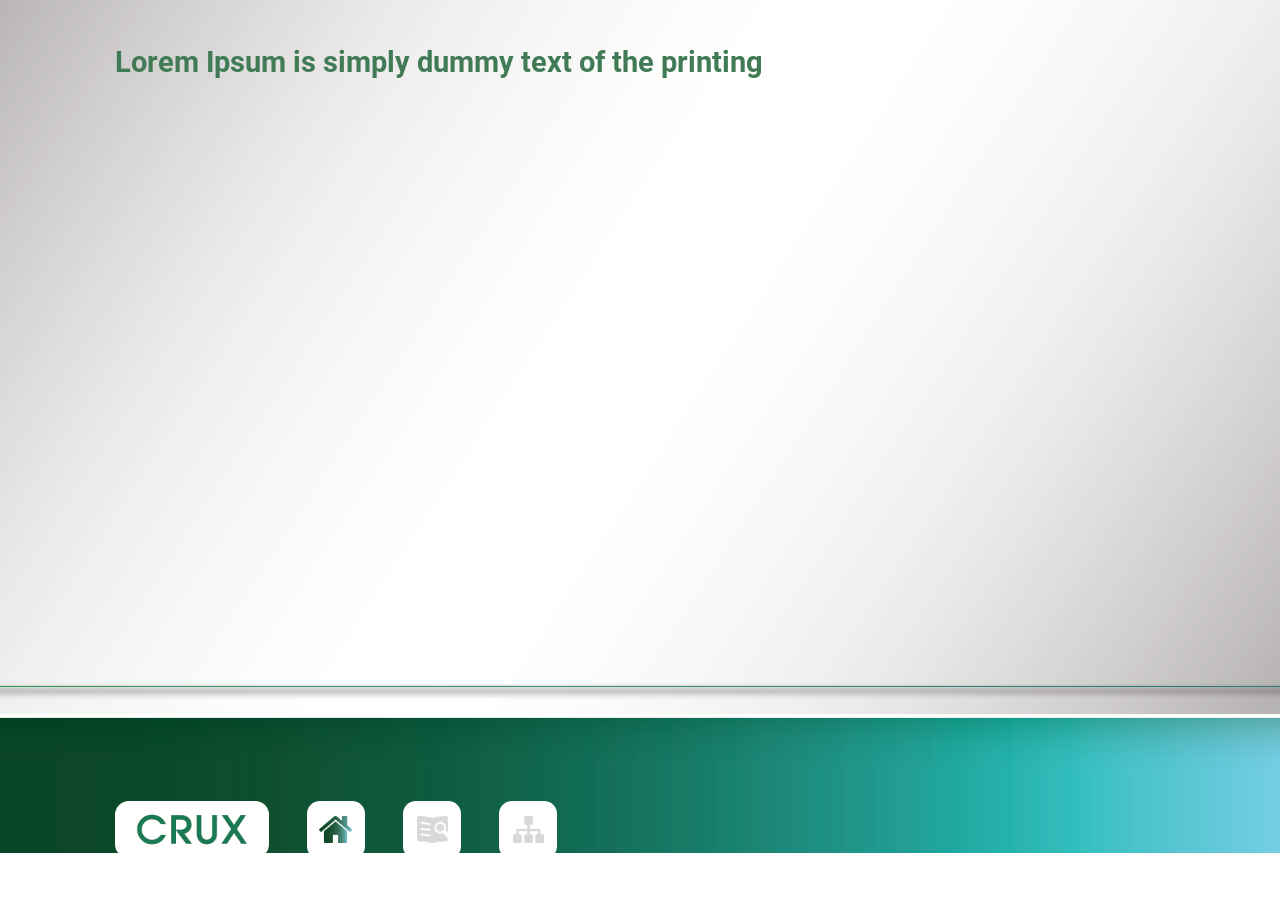
<file: index.html>
<!DOCTYPE html>
<html>
  <head>
    <meta
      name="viewport"
      content="user-scalable=no, width=device-width, initial-scale=1, maximum-scale=1"
    />
    <meta name="apple-mobile-web-app-capable" content="yes" />
    <meta name="format-detection" content="telephone=no" />
    <meta http-equiv="Content-Type" content="text/html; charset=utf-8" />
    <link href="./global/css/jquery.mobile-1.4.5.min.css" rel="stylesheet" type="text/css">
    <link href="./global/css/font.css" type="text/css" rel="stylesheet" />
    <link href="./global/css/global.css" type="text/css" rel="stylesheet" />
    <link href="css/main.css" type="text/css" rel="stylesheet" />
  </head>

  <body>
    <div id="container" class="bg">
      <div id="main-container">
        <!--start: content-->
        <h1 class="main-title po green">Lorem Ipsum is simply dummy text of the printing</h1>

        <!--end: content-->
      </div>
      <!--end: #main-container-->

      <!-- nav-bar -->
      <div id="menu" class="po">
        <div class="icon po">
          <div class="logo-crux"></div>
          <div class="bg-icon"><div class="icon-home active"></div></div>
          <div class="bg-icon"><div id="ref" class="icon-ref"></div></div>
          <div class="bg-icon"><div class="icon-sitemap"></div></div>
        </div>
      </div>

      <!-- pu-ref-here -->
      <div class="ref-container">
        <div class="ref-content">
            <div class="title po green">Tài liệu tham khảo</div>
            <ul>
              <li>Behrman 2007</li>
            </ul>
            <div class="ref-close"></div>
        </div>
      </div>
    </div>
    <!--End: #container-->

    <script
      src="./global/js/jquery.min.js"
      type="text/javascript"
      charset="utf-8"
    ></script>
    <script src="./global/js/jquery.mobile-1.4.5.min.js" type="text/javascript" charset="utf-8"></script>
    <script src="./global/js/jquery.ui.touch-punch.min.js"></script>
    <script src="./global/js/iscroll.js"></script>
    <script src="./global/js/veeva-library.js"></script>
    <script src="./global/js/global.js"></script>
    <script src="js/main.js"></script>
  </body>
</html>
</file>
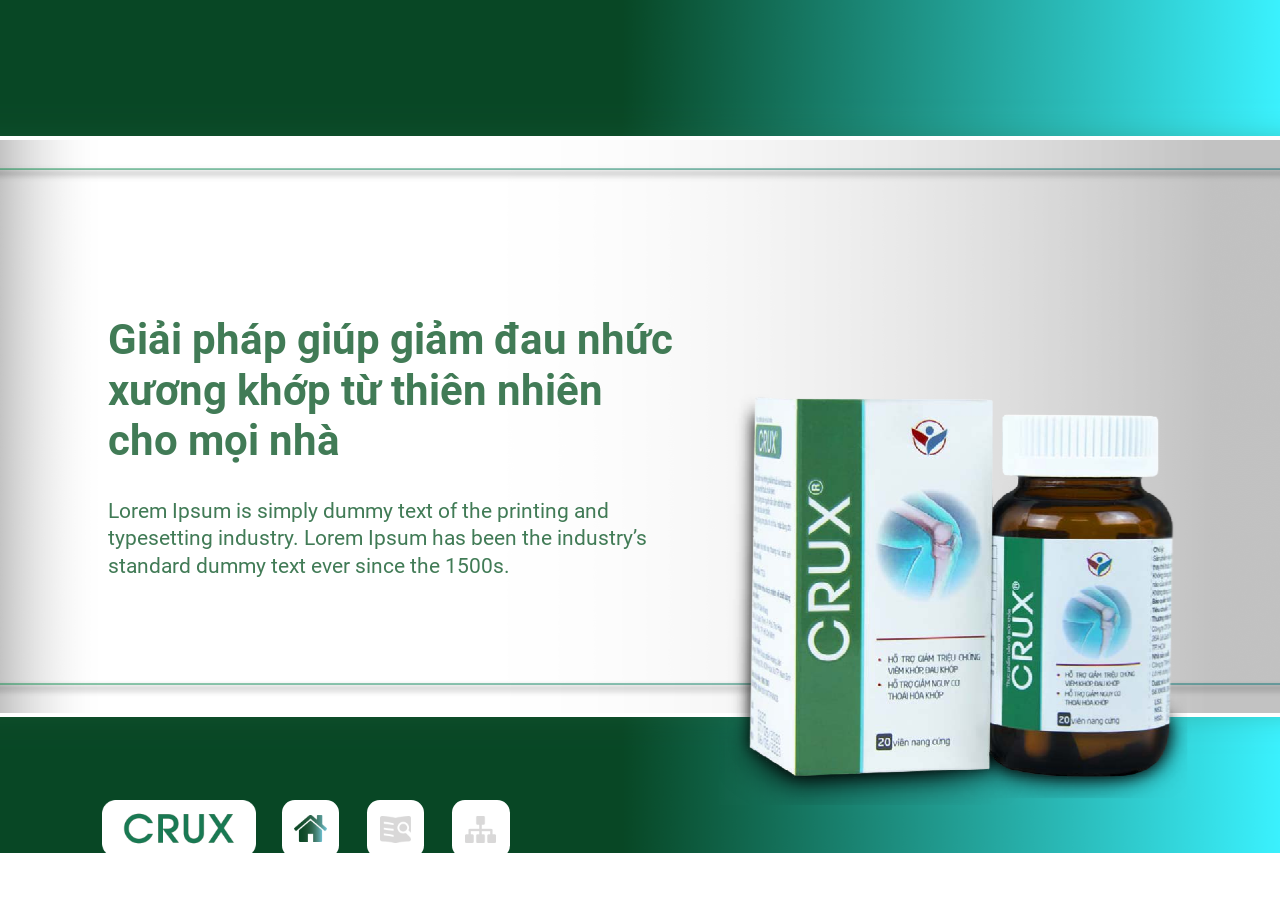
<file: Train-01-001/index.html>
<!DOCTYPE html>
<html>
  <head>
    <meta
      name="viewport"
      content="user-scalable=no, width=device-width, initial-scale=1, maximum-scale=1"
    />
    <meta name="apple-mobile-web-app-capable" content="yes" />
    <meta name="format-detection" content="telephone=no" />
    <meta http-equiv="Content-Type" content="text/html; charset=utf-8" />
    <link href="./global/css/jquery.mobile-1.4.5.min.css" rel="stylesheet" type="text/css">
    <link href="./global/css/font.css" type="text/css" rel="stylesheet" />
    <link href="./global/css/global.css" type="text/css" rel="stylesheet" />
    <link href="css/main.css" type="text/css" rel="stylesheet" />
  </head>

  <body>
    <div id="container" class="bg">
      <div id="main-container">
        <!--start: content-->
        
        <h1 class="main-title po green">Giải pháp giúp giảm đau nhức <br> xương khớp từ thiên nhiên <br> cho mọi nhà</h1>

        <div class="hero-text po green">
          Lorem Ipsum is simply dummy text of the printing and <br>
          typesetting industry. Lorem Ipsum has been the industry’s <br>
          standard dummy text ever since the 1500s.
        </div>

        <div class="hero-img">
            
        </div>

        <!--end: content-->
      </div>
      <!--end: #main-container-->

      <!-- nav-bar -->
      <div id="menu" class="po">
        <div class="icon po">
          <div class="logo-crux"></div>
          <div class="bg-icon"><div class="icon-home active"></div></div>
          <div class="bg-icon"><div id="ref" class="icon-ref"></div></div>
          <div class="bg-icon"><div class="icon-sitemap"></div></div>
        </div>
      </div>

      <!-- pu-ref-here -->
      <div class="ref-container">
        <div class="ref-content">
            <div class="title po green">References</div>
            <ul>
              <li>Yuniaty T et al., Paediatr Indones 2013;53:89-98.</li>
            </ul>
            <div class="ref-close"></div>
        </div>
      </div>
    </div>
    <!--End: #container-->

    <script
      src="./global/js/jquery.min.js"
      type="text/javascript"
      charset="utf-8"
    ></script>
    <script src="./global/js/jquery.mobile-1.4.5.min.js" type="text/javascript" charset="utf-8"></script>
    <script src="./global/js/jquery.ui.touch-punch.min.js"></script>
    <script src="./global/js/iscroll.js"></script>
    <script src="./global/js/veeva-library.js"></script>
    <script src="./global/js/global.js"></script>
    <script src="js/main.js"></script>
  </body>
</html>
</file>
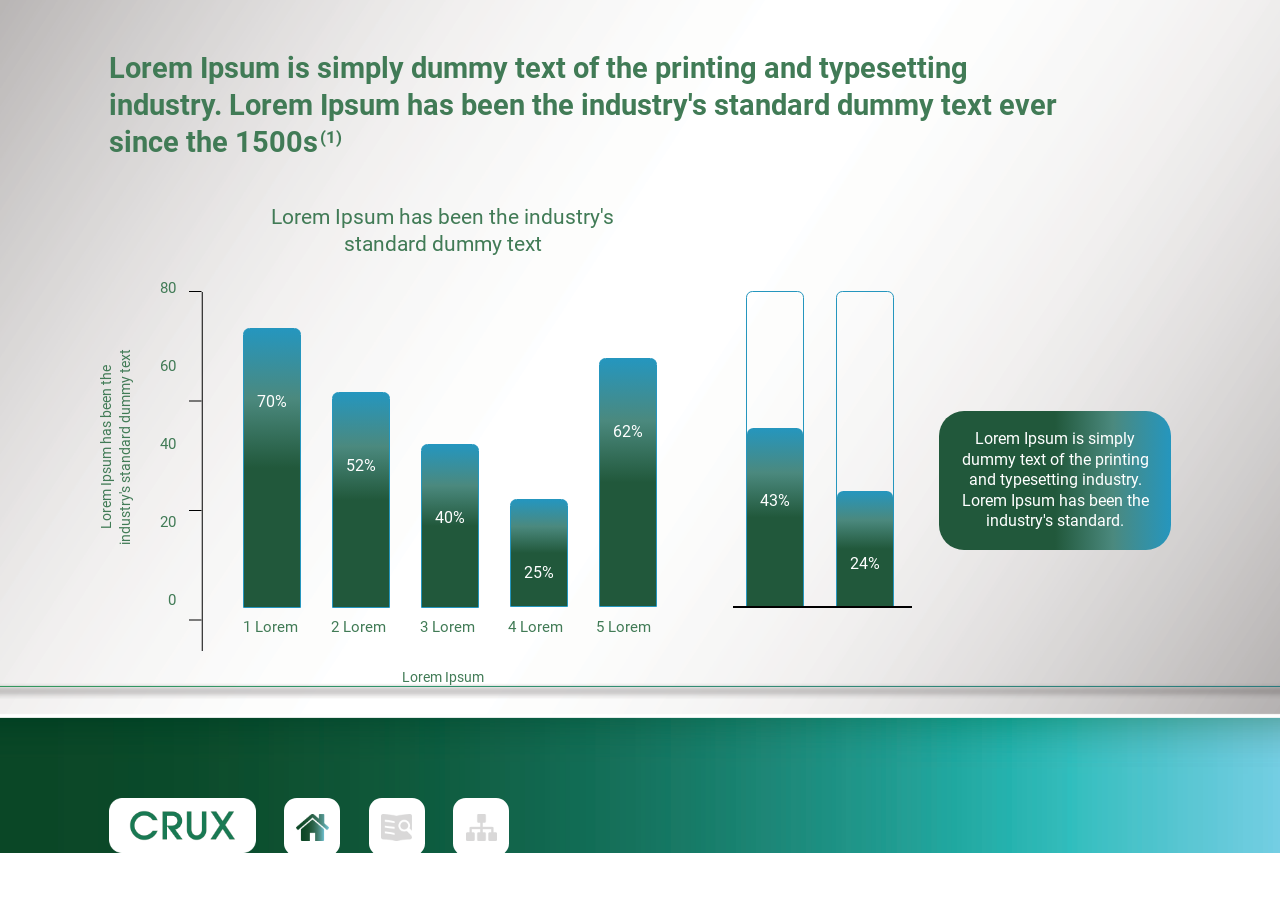
<file: Train-01-002/index.html>
<!DOCTYPE html>
<html>
<head>
  <meta name="viewport" content="user-scalable=no, width=device-width, initial-scale=1, maximum-scale=1" />
  <meta name="apple-mobile-web-app-capable" content="yes" />
  <meta name="format-detection" content="telephone=no" />
  <meta http-equiv="Content-Type" content="text/html; charset=utf-8" />
  <link href="./global/css/jquery.mobile-1.4.5.min.css" rel="stylesheet" type="text/css">
  <link href="./global/css/font.css" type="text/css" rel="stylesheet" />
  <link href="./global/css/global.css" type="text/css" rel="stylesheet" />
  <link href="css/main.css" type="text/css" rel="stylesheet" />
  <script src="https://yuemia.oss-cn-shanghai.aliyuncs.com/dataproduct/buried-data/medbp-web.min.js"></script>
</head>

<body>
  <div id="container" class="bg">
    <div id="main-container">
      <div class="main-title po green">
        Lorem Ipsum is simply dummy text of the printing and typesetting
        <br>industry. Lorem Ipsum has been the industry's standard dummy text ever
        <br>since the 1500s <span class="sub po"> (1)</span>
      </div>

      <div class="sub-title po text-center green">
        Lorem Ipsum has been the industry's
        <br>standard dummy text
      </div>

      <div class="vertical-text po text-center green">
        Lorem Ipsum has been the
        <br>industry's standard dummy text
      </div>

      <div class="para po text-center green-bg white">
        Lorem Ipsum is simply dummy text of the printing and typesetting industry. Lorem Ipsum has been the industry's
        standard.
      </div>

      <div class="bar-chart-container po">
        <div class="bar-chart-y-axis po">
          <span class="chart-y-axis-item green">80</span>
          <span class="chart-y-axis-item green">60</span>
          <span class="chart-y-axis-item green">40</span>
          <span class="chart-y-axis-item green">20</span>
          <span class="chart-y-axis-item green">0</span>
        </div>
        <div class="bar-chart po">
          <div class="chart po">
            <div class="chart-column-container po">
              <span class="text-center white">70%</span>
              <span class="text-center white">52%</span>
              <span class="text-center white">40%</span>
              <span class="text-center white">25%</span>
              <span class="text-center white">62%</span>
            </div>
          </div>
          <div class="sub-chart po">
            <div class="sub-chart-column-container po">
              <span class="sub-chart-column-border">
                <span class="text-center white">43%</span>
              </span>
              <span class="sub-chart-column-border">
                <span class="text-center white">24%</span>
              </span>
            </div>
            <div class="sub-chart-img po"></div>
          </div>
        </div>
        <div class="bar-chart-x-axis po">
          <span class="chart-x-axis-item green">1 Lorem</span>
          <span class="chart-x-axis-item green">2 Lorem</span>
          <span class="chart-x-axis-item green">3 Lorem</span>
          <span class="chart-x-axis-item green">4 Lorem</span>
          <span class="chart-x-axis-item green">5 Lorem</span>
        </div>
        <span class="chart-name po green">Lorem Ipsum</span>
      </div>
    </div>

    <div id="menu" class="po">
      <div class="icon po">
        <div class="logo-crux"></div>
        <div class="bg-icon">
          <div class="icon-home active"></div>
        </div>
        <div class="bg-icon">
          <div id="ref" class="icon-ref"></div>
        </div>
        <div class="bg-icon">
          <div class="icon-sitemap"></div>
        </div>
      </div>
    </div>
    <div class="ref-container">
      <div class="ref-content">
        <div class="title po green">References</div>
        <ul>
          <li>Yuniaty T et al., Paediatr Indones 2013;53:89-98.</li>
        </ul>
        <div class="ref-close"></div>
      </div>
    </div>
  </div>
  <script src="./global/js/jquery.min.js" type="text/javascript" charset="utf-8"></script>
  <script src="./global/js/jquery.mobile-1.4.5.min.js" type="text/javascript" charset="utf-8"></script>
  <script src="./global/js/jquery.ui.touch-punch.min.js"></script>
  <script src="./global/js/iscroll.js"></script>
  <script src="./global/js/veeva-library.js"></script>
  <script src="./global/js/global.js"></script>
  <script src="js/main.js"></script>
</body>

</html>
</file>
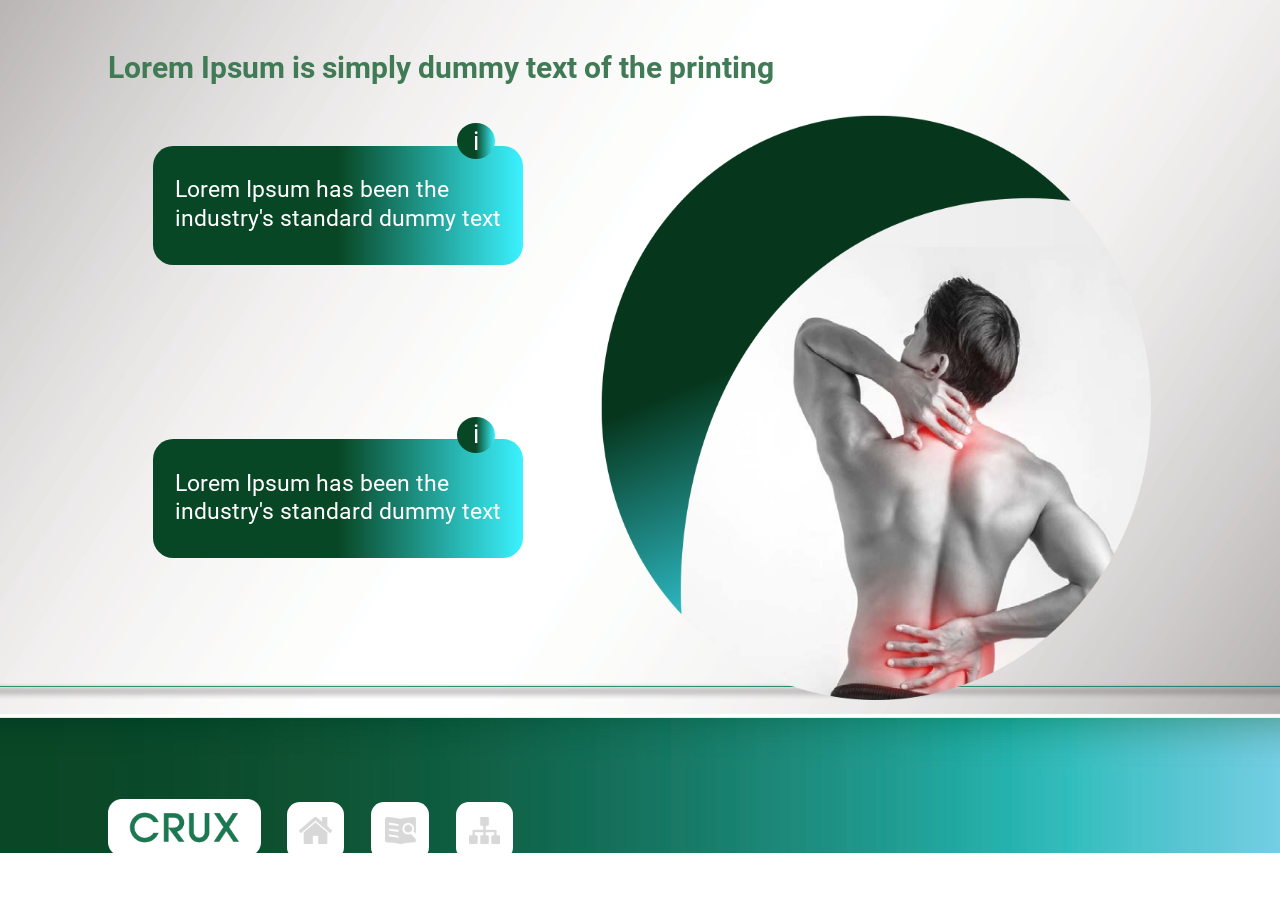
<file: Train-01-003/index.html>
<!DOCTYPE html>
<html>

<head>
  <meta name="viewport" content="user-scalable=no, width=device-width, initial-scale=1, maximum-scale=1" />
  <meta name="apple-mobile-web-app-capable" content="yes" />
  <meta name="format-detection" content="telephone=no" />
  <meta http-equiv="Content-Type" content="text/html; charset=utf-8" />
  <link href="./global/css/jquery.mobile-1.4.5.min.css" rel="stylesheet" type="text/css">
  <link href="./global/css/font.css" type="text/css" rel="stylesheet" />
  <link href="./global/css/global.css" type="text/css" rel="stylesheet" />
  <link href="css/main.css" type="text/css" rel="stylesheet" />
</head>

<body>
  <div id="container" class="bg">
    <div id="main-container">
      <!--start: content-->
      <h1 class="main-title po green">Lorem Ipsum is simply dummy text of the printing</h1>
      <div class="info-box po">
        <div class="info-header">
          <div class="info-icon po">i</div>
          <span>Lorem Ipsum has been the<br />industry's standard dummy text</span>
        </div>
        <div class="info-detail">
          Lorem Ipsum is simply dummy text of the printing and typesetting industry. Lorem Ipsum has been the industry's standard dummy text ever since the 1500s
        </div>
      </div>
      <div class="info-box info-box-2 po">
        <div class="info-header">
          <div class="info-icon po">i</div>
          <span>Lorem Ipsum has been the<br />industry's standard dummy text</span>
        </div>
        <div class="info-detail">
          Lorem Ipsum is simply dummy text of the printing and typesetting industry. Lorem Ipsum has been the industry's standard dummy text ever since the 1500s
        </div>
        <div class="circle-image po"></div>
      </div>
      <!--end: content-->
    </div>
    <!--end: #main-container-->

    <!-- nav-bar -->
    <div id="menu" class="po">
      <div class="icon po">
        <div class="logo-crux"></div>
        <div class="bg-icon">
          <div class="icon-home"></div>
        </div>
        <div class="bg-icon">
          <div id="ref" class="icon-ref"></div>
        </div>
        <div class="bg-icon">
          <div class="icon-sitemap"></div>
        </div>
      </div>
    </div>

    <!-- pu-ref-here -->
    <div class="ref-container">
      <div class="ref-content">
        <div class="title po green">Tài liệu tham khảo</div>
        <ul>
          <li>Behrman 2007</li>
        </ul>
        <div class="ref-close"></div>
      </div>
    </div>
  </div>
  <!--End: #container-->

  <script src="./global/js/jquery.min.js" type="text/javascript" charset="utf-8"></script>
  <script src="./global/js/jquery.mobile-1.4.5.min.js" type="text/javascript" charset="utf-8"></script>
  <script src="./global/js/jquery.ui.touch-punch.min.js"></script>
  <script src="./global/js/iscroll.js"></script>
  <script src="./global/js/veeva-library.js"></script>
  <script src="./global/js/global.js"></script>
  <script src="js/main.js"></script>
</body>

</html>
</file>
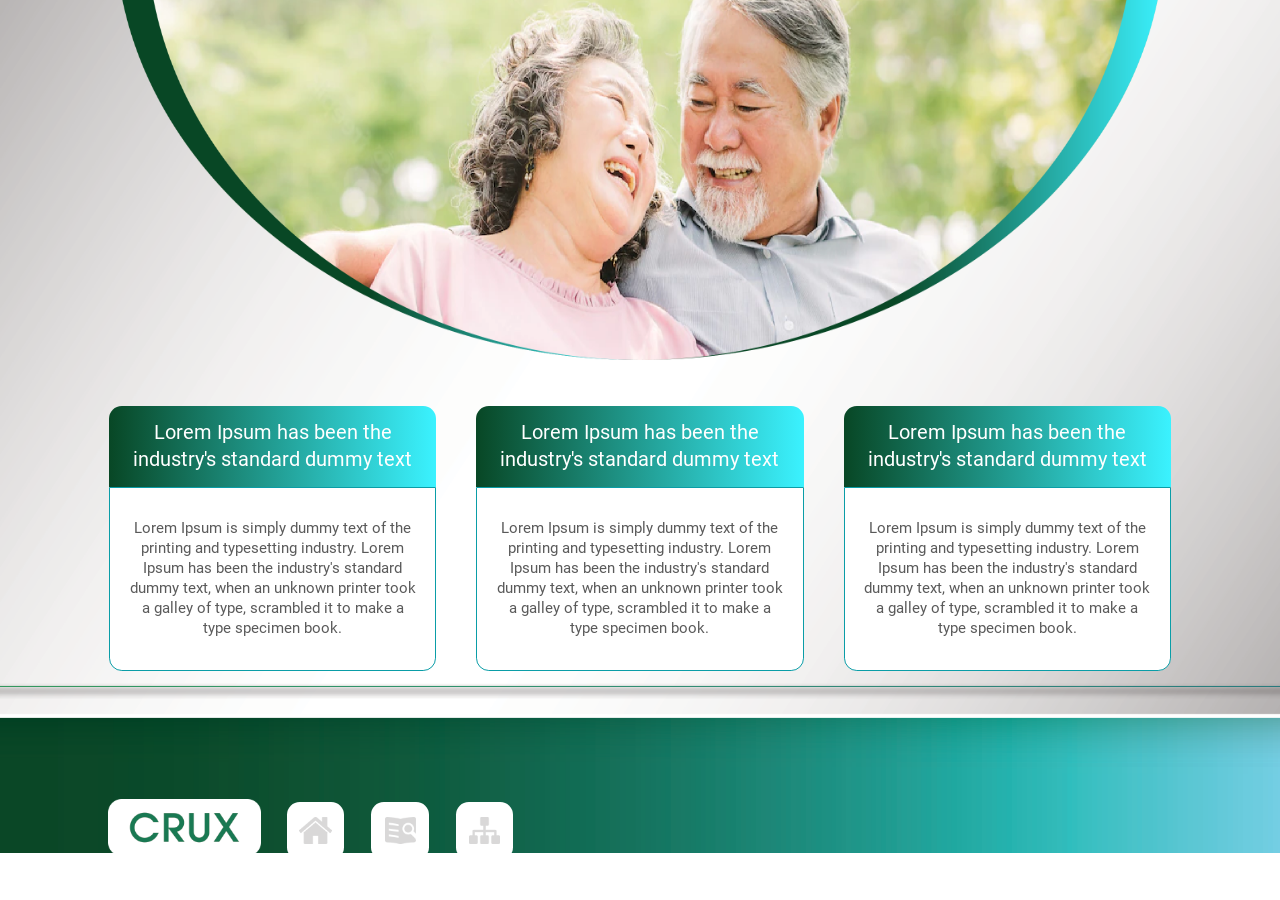
<file: Train-01-005/index.html>
<!DOCTYPE html>
<html>

<head>
  <meta name="viewport" content="user-scalable=no, width=device-width, initial-scale=1, maximum-scale=1" />
  <meta name="apple-mobile-web-app-capable" content="yes" />
  <meta name="format-detection" content="telephone=no" />
  <meta http-equiv="Content-Type" content="text/html; charset=utf-8" />
  <link href="./global/css/jquery.mobile-1.4.5.min.css" rel="stylesheet" type="text/css">
  <link href="./global/css/font.css" type="text/css" rel="stylesheet" />
  <link href="./global/css/global.css" type="text/css" rel="stylesheet" />
  <link href="css/main.css" type="text/css" rel="stylesheet" />
</head>

<body>
  <div id="container" class="bg">
    <div id="main-container">
      <div class="elderly-couple po"></div>
      <div class="card-box po">
        <div class="card-header">Lorem Ipsum has been the industry's standard dummy text</div>
        <div class="card-body">Lorem Ipsum is simply dummy text of the printing and typesetting industry. Lorem Ipsum
          has been the industry's standard dummy text, when an unknown printer took a galley of type, scrambled it to
          make a type specimen book.</div>
      </div>
      <div class="card-box card-box-2 po">
        <div class="card-header">Lorem Ipsum has been the industry's standard dummy text</div>
        <div class="card-body">Lorem Ipsum is simply dummy text of the printing and typesetting industry. Lorem Ipsum
          has been the industry's standard dummy text, when an unknown printer took a galley of type, scrambled it to
          make a type specimen book.</div>
      </div>
      <div class="card-box card-box-3 po">
        <div class="card-header">Lorem Ipsum has been the industry's standard dummy text</div>
        <div class="card-body">Lorem Ipsum is simply dummy text of the printing and typesetting industry. Lorem Ipsum
          has been the industry's standard dummy text, when an unknown printer took a galley of type, scrambled it to
          make a type specimen book.</div>
      </div>

    </div>
    <!--end: #main-container-->

    <!-- nav-bar -->
    <div id="menu" class="po">
      <div class="icon po">
        <div class="logo-crux"></div>
        <div class="bg-icon">
          <div class="icon-home"></div>
        </div>
        <div class="bg-icon">
          <div id="ref" class="icon-ref"></div>
        </div>
        <div class="bg-icon">
          <div class="icon-sitemap"></div>
        </div>
      </div>
    </div>

    <!-- pu-ref-here -->
    <div class="ref-container">
      <div class="ref-content">
        <div class="title po green">Tài liệu tham khảo</div>
        <ul>
          <li>Behrman 2007</li>
        </ul>
        <div class="ref-close"></div>
      </div>
    </div>
  </div>
  <!--End: #container-->

  <script src="./global/js/jquery.min.js" type="text/javascript" charset="utf-8"></script>
  <script src="./global/js/jquery.mobile-1.4.5.min.js" type="text/javascript" charset="utf-8"></script>
  <script src="./global/js/jquery.ui.touch-punch.min.js"></script>
  <script src="./global/js/iscroll.js"></script>
  <script src="./global/js/veeva-library.js"></script>
  <script src="./global/js/global.js"></script>
  <script src="js/main.js"></script>
</body>

</html>
</file>
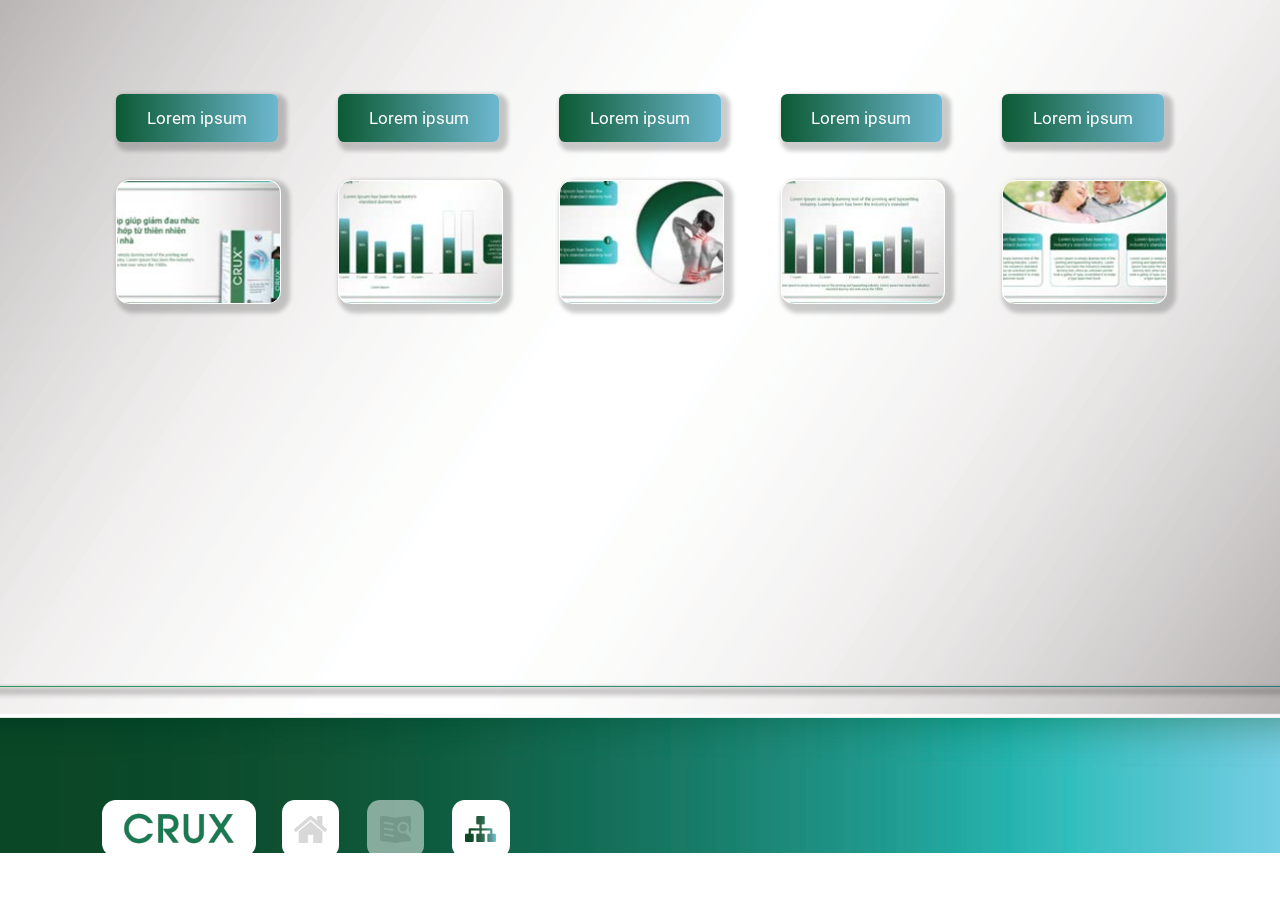
<file: Train-01-006/index.html>
<!DOCTYPE html>
<html>
  <head>
    <meta
      name="viewport"
      content="user-scalable=no, width=device-width, initial-scale=1, maximum-scale=1"
    />
    <meta name="apple-mobile-web-app-capable" content="yes" />
    <meta name="format-detection" content="telephone=no" />
    <meta http-equiv="Content-Type" content="text/html; charset=utf-8" />
    <link href="./global/css/jquery.mobile-1.4.5.min.css" rel="stylesheet" type="text/css">
    <link href="./global/css/font.css" type="text/css" rel="stylesheet" />
    <link href="./global/css/global.css" type="text/css" rel="stylesheet" />
    <link href="css/main.css" type="text/css" rel="stylesheet" />
  </head>

  <body>
    <div id="container" class="bg">
      <div id="main-container">
        <!--start: content-->

        <!--start: khung 5 hinh-->
        <div class = "khung-items">
          <div class = "khung-xam">

            <div class= "box-lorem white">
                Lorem ipsum
            </div>
           <div class= "img thuoc"></div>
          </div>

          <div class = "khung-xam">

            <div class= "box-lorem white">
                Lorem ipsum
            </div>
            <div class= "img bieu-do-1"></div>
          </div>
          <div class = "khung-xam">

            <div class= "box-lorem white">
                Lorem ipsum
            </div>
            <div class= "img dau-lung"></div> 
          </div>
          <div class = "khung-xam">

            <div class= "box-lorem white">
                Lorem ipsum
            </div>
            <div class= "img bieu-do-2"></div> 
          </div>
          <div class = "khung-xam">

            <div class= "box-lorem white">
                Lorem ipsum
            </div>
            <div class= "img elders"></div> 
          </div>


        </div>
        <!--end: khung 5 hinh-->

        <!--end: content-->
      </div>
      <!--end: #main-container-->

      <!-- nav-bar -->
      <div id="menu" class="po">
        <div class="icon po">
          <div class="logo-crux"></div>
          <div class="bg-icon"><div class="icon-home"></div></div>
          <div class="bg-icon"><div class="icon-ref"></div></div>
          <div class="bg-icon"><div class="icon-sitemap active"></div></div>
        </div>
      </div>

      <!-- pu-ref-here -->
      
    </div>
    <!--End: #container-->

    <script
      src="./global/js/jquery.min.js"
      type="text/javascript"
      charset="utf-8"
    ></script>
    <script src="./global/js/jquery.mobile-1.4.5.min.js" type="text/javascript" charset="utf-8"></script>
    <script src="./global/js/jquery.ui.touch-punch.min.js"></script>
    <script src="./global/js/iscroll.js"></script>
    <script src="./global/js/veeva-library.js"></script>
    <script src="./global/js/global.js"></script>
    <script src="js/main.js"></script>
  </body>
</html>
</file>
<file: global/css/font.css>
@charset "utf-8";
@font-face {
	font-family: 'roboto';
	src: url('../font/Roboto-Regular.ttf') format('truetype');
	font-weight: normal;
	font-style: normal;	
}
@font-face {
	font-family: 'roboto';
	src: url('../font/Roboto-Bold.ttf') format('truetype');
	font-weight: bold;
	font-style: normal;	
}
</file>
<file: global/css/global.css>
html * {
  -webkit-touch-callout: none;
  -webkit-tap-highlight-color: rgba(0, 0, 0, 0);
  -webkit-user-select: none;
  -khtml-user-select: none;
  -moz-user-select: none;
  -ms-user-select: none;
  -o-user-select: none;
  user-select: none;
}
html {
  -ms-text-size-adjust: 100%;
  -webkit-text-size-adjust: 100%;
  -ms-touch-action: none;
  -webkit-touch-action: none;
  touch-action: none;
  background: #fff;
}

body, input, select, textarea, button, .ui-btn{
  line-height: 1.3;
}

* {
  margin: 0;
  padding: 0;
  text-shadow: none;
}

html,
body {
  margin: 0 auto;
  padding: 0;
  font-family: "roboto";
  color: #5a5a5a;
}

body,
#container {
  width: 100vw;
  height: 100vh;
  margin: 0 auto;
  -webkit-backface-visibility: hidden;
  backface-visibility: hidden;
  overflow: hidden;
  padding: 0;
  font-size: 1.5vw;
}
#container{ position: relative}

sup,
sub {
  line-height: 0;
  font-size: 50%;
}

/**/
.po {
  position: absolute;
}

.cap {
  text-transform: uppercase;
}

.align-center {
  display: flex;
  flex-direction: row;
  flex-wrap: wrap;
  justify-content: center;
  align-items: center;
}

/*Color ----------------*/
.white {
  color: #fff;
}

.green {
  color: #417b56;
}

/* Font-face class ----------------------*/
b,
strong,
.bold {
  font-weight: bold;
}

.regular {
  font-weight: normal;
}

/* font-size------------------------------*/
h1 {
  font-size: 2.3vw;
  line-height: 1.2;
  top: 5vh;
  left: 9vw;
}

.normal-txt {
  font-size: 1.3vw;
}

.sm-txt {
  font-size: 1vw;
}

/* Wrapper------------------------------*/
#main-container {
  position: absolute;
  top: 0;
  left: 0;
  overflow: hidden;
  width: 100vw;
  height: 100vh;
}

.bg {
  background: #FFF url(../images/bg.png) no-repeat center top / 100% auto;
}

/* footer nav-bar */
#menu {
  width: 100%;
  bottom: 0;
  left: 0;
}

.logo-crux{
  background: url(../images/nav/logo.png) no-repeat top left /100% auto;
  width: 12vw;
  height: 8vh;
  margin-right: 3vw;
}

.icon {
  display: flex;
  bottom: 3vh;
  left: 9vw;
}

.bg-icon {
  background: white;
  margin-right: 3vw;
  border-radius: 1vw;
  width: 4.5vw;
  height: 4.5vw;
}

.bg-icon:has(.icon-ref.active) {
  z-index: 10;
}

.icon-home,
.icon-sitemap,
.icon-ref {
  background-repeat: no-repeat;
  background-position: center;
  width: 100%;
  height: 100%;
}

.icon-home {
  background-image: url(../images/nav/home.png);
  background-size: 2.6vw auto;
}

.icon-sitemap {
  background-image: url(../images/nav/sitemap.png);
  background-size: 2.4vw auto;
}

.icon-ref {
  background-image: url(../images/nav/ref.png);
  background-size: 2.4vw auto;
}

.icon-home.active {
  background-image: url(../images/nav/home-active.png);
}

.icon-sitemap.active {
  background-image: url(../images/nav/sitemap-active.png);
  z-index: 10;
}

.icon-ref.active {
  background-image: url(../images/nav/ref-active.png);
}

/* pop-up */
.ref-container {
  display: none;
  left: 0;
  top: 0;
  width: 100%;
  height: 100%;
  z-index: 9;
  position: absolute;
}

.ref-container::before{
  content: '';
  background: black;
  width: 100%;
  height: 100%;
  opacity: 0.7;
  position: absolute;
}

.ref-content {
  left: 0;
  right: 0;
  top: 0;
  bottom: 0;
  width: 100%;
  height: 100%;
  background: url(../images/pu/bg.png) no-repeat center ;
  margin: 0 auto;
  position: absolute;
  font-size: 1.2vw;
}

.ref-close {
  position: absolute;
  right: 12.5vw;
  top: 13vh;
  width: 3.5vw;
  height: 3.5vw;
  background: url(../images/pu/close.png) no-repeat center center / 100% auto;
}

.ref-disable {
  opacity: 0.5;
}

/* content */
.ref-content div.title {
  font-size: 1.65vw;
  top: 25vh;
  left: 14vw;
}

.ref-content ul {
  position: absolute;
  list-style: decimal;
  top: 32vh;
  left: 15.5vw;
}

.ref-content ul li::marker {
  color: #417b56;
}

.ref-content li {
  margin-bottom: 1vh;
  line-height: 1.2;
}

.ui-loader {
  display: none !important;
}
</file>
<file: css/main.css>
.class1 {
    opacity: 0;
    transition: all 0.5s ease;
}

.class1.show {
    opacity: 1;
}
</file>
<file: Train-01-001/global/css/font.css>
@charset "utf-8";
@font-face {
	font-family: 'roboto';
	src: url('../font/Roboto-Regular.ttf') format('truetype');
	font-weight: normal;
	font-style: normal;	
}
@font-face {
	font-family: 'roboto';
	src: url('../font/Roboto-Bold.ttf') format('truetype');
	font-weight: bold;
	font-style: normal;	
}
</file>
<file: Train-01-001/global/css/global.css>
html * {
  -webkit-touch-callout: none;
  -webkit-tap-highlight-color: rgba(0, 0, 0, 0);
  -webkit-user-select: none;
  -khtml-user-select: none;
  -moz-user-select: none;
  -ms-user-select: none;
  -o-user-select: none;
  user-select: none;
}
html {
  -ms-text-size-adjust: 100%;
  -webkit-text-size-adjust: 100%;
  -ms-touch-action: none;
  -webkit-touch-action: none;
  touch-action: none;
  background: #fff;
}

body, input, select, textarea, button, .ui-btn{
  line-height: 1.3;
}

* {
  margin: 0;
  padding: 0;
  text-shadow: none;
}

html,
body {
  margin: 0 auto;
  padding: 0;
  font-family: "roboto";
  color: #5a5a5a;
}

body,
#container {
  width: 100vw;
  height: 100vh;
  margin: 0 auto;
  -webkit-backface-visibility: hidden;
  backface-visibility: hidden;
  overflow: hidden;
  padding: 0;
  font-size: 1.5vw;
}
#container{ position: relative}

sup,
sub {
  line-height: 0;
  font-size: 50%;
}

/**/
.po {
  position: absolute;
}

.cap {
  text-transform: uppercase;
}

.align-center {
  display: flex;
  flex-direction: row;
  flex-wrap: wrap;
  justify-content: center;
  align-items: center;
}

/*Color ----------------*/
.white {
  color: #fff;
}

.green {
  color: #417b56;
}

/* Font-face class ----------------------*/
b,
strong,
.bold {
  font-weight: bold;
}

.regular {
  font-weight: normal;
}

/* font-size------------------------------*/
h1 {
  font-size: 2.3vw;
  line-height: 1.2;
  top: 5vh;
  left: 9vw;
}

.normal-txt {
  font-size: 1.3vw;
}

.sm-txt {
  font-size: 1vw;
}

/* Wrapper------------------------------*/
#main-container {
  position: absolute;
  top: 0;
  left: 0;
  overflow: hidden;
  width: 100vw;
  height: 100vh;
}

.bg {
  background: #FFF url(../images/bg.png) no-repeat center top / 100% auto;
}

/* footer nav-bar */
#menu {
  width: 100%;
  bottom: 0;
  left: 0;
}

.logo-crux{
  background: url(../images/nav/logo.png) no-repeat top left /100% auto;
  width: 12vw;
  height: 8vh;
  margin-right: 3vw;
}

.icon {
  display: flex;
  bottom: 3vh;
  left: 9vw;
}

.bg-icon {
  background: white;
  margin-right: 3vw;
  border-radius: 1vw;
  width: 4.5vw;
  height: 4.5vw;
}

.bg-icon:has(.icon-ref.active) {
  z-index: 10;
}

.icon-home,
.icon-sitemap,
.icon-ref {
  background-repeat: no-repeat;
  background-position: center;
  width: 100%;
  height: 100%;
}

.icon-home {
  background-image: url(../images/nav/home.png);
  background-size: 2.6vw auto;
}

.icon-sitemap {
  background-image: url(../images/nav/sitemap.png);
  background-size: 2.4vw auto;
}

.icon-ref {
  background-image: url(../images/nav/ref.png);
  background-size: 2.4vw auto;
}

.icon-home.active {
  background-image: url(../images/nav/home-active.png);
}

.icon-sitemap.active {
  background-image: url(../images/nav/sitemap-active.png);
  z-index: 10;
}

.icon-ref.active {
  background-image: url(../images/nav/ref-active.png);
}

/* pop-up */
.ref-container {
  display: none;
  left: 0;
  top: 0;
  width: 100%;
  height: 100%;
  z-index: 9;
  position: absolute;
}

.ref-container::before{
  content: '';
  background: black;
  width: 100%;
  height: 100%;
  opacity: 0.7;
  position: absolute;
}

.ref-content {
  left: 0;
  right: 0;
  top: 0;
  bottom: 0;
  width: 100%;
  height: 100%;
  background: url(../images/pu/bg.png) no-repeat center ;
  margin: 0 auto;
  position: absolute;
  font-size: 1.2vw;
}

.ref-close {
  position: absolute;
  right: 12.5vw;
  top: 13vh;
  width: 3.5vw;
  height: 3.5vw;
  background: url(../images/pu/close.png) no-repeat center center / 100% auto;
}

.ref-disable {
  opacity: 0.5;
}

/* content */
.ref-content div.title {
  font-size: 1.65vw;
  top: 25vh;
  left: 14vw;
}

.ref-content ul {
  position: absolute;
  list-style: decimal;
  top: 32vh;
  left: 15.5vw;
}

.ref-content ul li::marker {
  color: #417b56;
}

.ref-content li {
  margin-bottom: 1vh;
  line-height: 1.2;
}

.ui-loader {
  display: none !important;
}
</file>
<file: Train-01-001/css/main.css>
.main-title,
.hero-img,
.hero-text{
    opacity: 0;
    transition: all 0.5s ease;
}
.main-title.show,
.hero-img.show,
.hero-text.show{
    opacity: 1;
}

.main-title{
    transition: all 0.5s ease;
    width: 45.34016vw;
    height: 0.1593vh;
    left: 8.45vw;
    top: 35.0417vh;
    font-size: 4.68vh;
}

.hero-text{
    transition: all 0.5s ease;
    width: 45.34016vw;
    height: 0.1593vh;
    left: 8.45vw;
    top: 55.19vh;
    font-size: 2.348vh;
}

.hero-img{
    width: 47.15vw;
    height: 69.65vh;

    left: 50.86vw;
    top: 30.28vh;

    opacity: 0; 
    position: absolute;

    background-image: url(../images/image70.png);
    background-size: contain;
    background-position: center;
    background-repeat: no-repeat;
}

.ghost{
    width: 100vw;
    height: 100vh;
    opacity: 0.5; 
    position: absolute;

    background-image: url(../images/base-1.png);
    background-size: contain;
    background-position: center;
    background-repeat: no-repeat;
}

#menu {
    width: 100%;
    bottom: 0.1vh;
    left: -1vw;
}

.logo-crux{
    margin-right: 2vw;
}

.bg-icon{
    margin-right: 2.16vw;
}
</file>
<file: Train-01-002/global/css/font.css>
@charset "utf-8";
@font-face {
	font-family: 'roboto';
	src: url('../font/Roboto-Regular.ttf') format('truetype');
	font-weight: normal;
	font-style: normal;	
}
@font-face {
	font-family: 'roboto';
	src: url('../font/Roboto-Bold.ttf') format('truetype');
	font-weight: bold;
	font-style: normal;	
}
</file>
<file: Train-01-002/global/css/global.css>
html * {
  -webkit-touch-callout: none;
  -webkit-tap-highlight-color: rgba(0, 0, 0, 0);
  -webkit-user-select: none;
  -khtml-user-select: none;
  -moz-user-select: none;
  -ms-user-select: none;
  -o-user-select: none;
  user-select: none;
}
html {
  -ms-text-size-adjust: 100%;
  -webkit-text-size-adjust: 100%;
  -ms-touch-action: none;
  -webkit-touch-action: none;
  touch-action: none;
  background: #fff;
}

body, input, select, textarea, button, .ui-btn{
  line-height: 1.3;
}

* {
  margin: 0;
  padding: 0;
  text-shadow: none;
}

html,
body {
  margin: 0 auto;
  padding: 0;
  font-family: "roboto";
  color: #5a5a5a;
}

body,
#container {
  width: 100vw;
  height: 100vh;
  margin: 0 auto;
  -webkit-backface-visibility: hidden;
  backface-visibility: hidden;
  overflow: hidden;
  padding: 0;
  font-size: 1.5vw;
}
#container{ position: relative}

sup,
sub {
  line-height: 0;
  font-size: 50%;
}

/**/
.po {
  position: absolute;
}

.cap {
  text-transform: uppercase;
}

.align-center {
  display: flex;
  flex-direction: row;
  flex-wrap: wrap;
  justify-content: center;
  align-items: center;
}

/*Color ----------------*/
.white {
  color: #fff;
}

.green {
  color: #417b56;
}

/* Font-face class ----------------------*/
b,
strong,
.bold {
  font-weight: bold;
}

.regular {
  font-weight: normal;
}

/* font-size------------------------------*/
h1 {
  font-size: 2.3vw;
  line-height: 1.2;
  top: 5vh;
  left: 9vw;
}

.normal-txt {
  font-size: 1.3vw;
}

.sm-txt {
  font-size: 1vw;
}

/* Wrapper------------------------------*/
#main-container {
  position: absolute;
  top: 0;
  left: 0;
  overflow: hidden;
  width: 100vw;
  height: 100vh;
}

.bg {
  background: #FFF url(../images/bg.png) no-repeat center top / 100% auto;
}

/* footer nav-bar */
#menu {
  width: 100%;
  bottom: 0;
  left: 0;
}

.logo-crux{
  background: url(../images/nav/logo.png) no-repeat top left /100% auto;
  width: 12vw;
  height: 8vh;
  margin-right: 3vw;
}

.icon {
  display: flex;
  bottom: 3vh;
  left: 9vw;
}

.bg-icon {
  background: white;
  margin-right: 3vw;
  border-radius: 1vw;
  width: 4.5vw;
  height: 4.5vw;
}

.bg-icon:has(.icon-ref.active) {
  z-index: 10;
}

.icon-home,
.icon-sitemap,
.icon-ref {
  background-repeat: no-repeat;
  background-position: center;
  width: 100%;
  height: 100%;
}

.icon-home {
  background-image: url(../images/nav/home.png);
  background-size: 2.6vw auto;
}

.icon-sitemap {
  background-image: url(../images/nav/sitemap.png);
  background-size: 2.4vw auto;
}

.icon-ref {
  background-image: url(../images/nav/ref.png);
  background-size: 2.4vw auto;
}

.icon-home.active {
  background-image: url(../images/nav/home-active.png);
}

.icon-sitemap.active {
  background-image: url(../images/nav/sitemap-active.png);
  z-index: 10;
}

.icon-ref.active {
  background-image: url(../images/nav/ref-active.png);
}

/* pop-up */
.ref-container {
  display: none;
  left: 0;
  top: 0;
  width: 100%;
  height: 100%;
  z-index: 9;
  position: absolute;
}

.ref-container::before{
  content: '';
  background: black;
  width: 100%;
  height: 100%;
  opacity: 0.7;
  position: absolute;
}

.ref-content {
  left: 0;
  right: 0;
  top: 0;
  bottom: 0;
  width: 100%;
  height: 100%;
  background: url(../images/pu/bg.png) no-repeat center ;
  margin: 0 auto;
  position: absolute;
  font-size: 1.2vw;
}

.ref-close {
  position: absolute;
  right: 12.5vw;
  top: 13vh;
  width: 3.5vw;
  height: 3.5vw;
  background: url(../images/pu/close.png) no-repeat center center / 100% auto;
}

.ref-disable {
  opacity: 0.5;
}

/* content */
.ref-content div.title {
  font-size: 1.65vw;
  top: 25vh;
  left: 14vw;
}

.ref-content ul {
  position: absolute;
  list-style: decimal;
  top: 32vh;
  left: 15.5vw;
}

.ref-content ul li::marker {
  color: #417b56;
}

.ref-content li {
  margin-bottom: 1vh;
  line-height: 1.2;
}

.ui-loader {
  display: none !important;
}
</file>
<file: Train-01-002/css/main.css>
/* .ghost {
    width: 100vw;
    height: 100vh;
    opacity: 0.5;
    z-index: 10;
    position: absolute;
    background: url(../thumb.png) no-repeat center center / contain;
} */

.hidden {
    display: none;
}

.black-bg {
    background-color: black;
}

.white-bg {
    background-color: white;
}

.green-bg {
    background-color: #417b56;
}

.text-center {
    text-align: center;
}


.main-title {
    top: 5.5vh;
    left: 8.5vw;
    font-size: 2.23vw;
    font-weight: bold;
    
}

.sub {
    display: inline-block;
    font-size: 1.33vw;
    left: 16.5vw;
    top: 8.5vh;
}

.sub-title {
    top: 22.5vh;
    left: 21.2vw;
    font-size: 1.65vw;
}

.icon {
    left: 8.5vw;
    bottom: 3.3vh;
}

.icon>div {
    margin-right: 2.2vw;
    width: 4.4vw;
}

.icon>.logo-crux {
    width: 11.5vw;
}
.vertical-text {
    top: 47.5vh;
    left: 1.5vw;
    font-size: 1.13vw;
    transform: rotate(-90deg);
    transform-origin: center center;
    opacity: 0;
    transition: opacity 0.5s ease;
}
.vertical-text.show {
    opacity: 1;
}
.para {
    max-width: 15.3vw;
    right: 8.5vw;
    top: 45.7vh;
    padding: 2vh;
    font-size: 1.23vw;
    border-radius: 25px;

    color: white;

    background-image: linear-gradient(
        to right,
        #21583b,
        #21583b,
        #21583b,
        #4b897e,
        #2596be
    );
}

.bar-chart-container {
    top: 30vh;
    left: 11.5vw;
    width: 61vw;
    height: 50vh;
}

.bar-chart-y-axis {
    top: 1vh;
    left: 1vw;
    display: flex;
    flex-direction: column;
    gap: 6.5vh;
}

.bar-chart-y-axis span {
    font-size: 1.17vw;
    text-align: end;
}

.bar-chart {
    width: 58vw;
    height: 40vh;
    top: 2.3vh;
    left: 3.25vw;
}

.chart {
    width: 40.5vw;
    height: 100%;
    display: flex;
    background: url(../images/bar-chart.png) no-repeat;
    
}

.chart-column-container {
    display: flex;
    flex-direction: row;
    align-items: flex-end;
    gap: 2.4vw;
    padding: 0 4.2vw;
    bottom: 4.8vh;
}
.chart-column-container span {
    background-image: linear-gradient(to top, #21583b, #21583b, #21583b, #4b897e, #2596be);
    width: 4.4vw;
    border-radius: 0.5vw 0.5vw 0 0;
    display: flex;
    flex-direction: column;
    align-items: center;
    justify-content: start;
    padding-top: 6.85vh;
    font-size: 1.27vw;
    border: #2596be 1px solid;
}

.sub-chart {
    width: 14vw;
    height: 100%;
    display: flex;
    left: 42.5vw;
    flex-direction: column;
}

.sub-chart-img {
    background: url(../images/sub_chart.png) no-repeat;
    width: 100%;
    height: 100%;
    bottom: -35vh;
}

.sub-chart-column-container {
    display: flex;
    flex-direction: row;
    align-items: flex-end;
    gap: 2.5vw;
    bottom: 4.75vh;
    padding: 0 1vw;
}

.sub-chart-column-border {
    border-radius: 0.5vw 0.5vw 0 0;
    border: #2596be 1px solid;
    width: 4.4vw;
    height: 35vh;
    display: flex;
    align-items: end;
    justify-content: center;
}

.sub-chart-column-border span {
    background-image: linear-gradient(to top, #21583b, #21583b, #21583b, #4b897e, #2596be);
    width: 4.4vw;
    border-radius: 0.5vw 0.5vw 0 0;
    display: flex;
    flex-direction: column;
    align-items: center;
    justify-content: start;
    padding-top: 6.85vh;
    font-size: 1.27vw;
}

.sub-chart-column-border:nth-child(1) span {
    height: 13vh;
}

.sub-chart-column-border:nth-child(2) span {
    height: 6vh;
}

.bar-chart-x-axis {
    bottom: 9.2vh;
    left: 7.5vw;
    display: flex;
    flex-direction: row;
    gap: 2.6vw;
}

.bar-chart-x-axis span {
    font-size: 1.17vw;
}

.chart-name {
    bottom: 3.6vh;
    left: 19.9vw;
    font-size: 1.13vw;
}
.main-title,
.sub-title,
.para,
.bar-chart-container {
    opacity: 0;
    transition: opacity 0.5s ease;
}

.main-title.show,
.sub-title.show,
.vertical-text.show,
.para.show,
.bar-chart-container.show {
    opacity: 1;
}

.chart-column-container span {

    padding-top: 6.85vh;

    opacity: 0;

    transform-origin: bottom center;
    transform: scaleY(0);

    transition:
        transform 0.9s cubic-bezier(0.22, 1, 0.36, 1),
        opacity 0.3s ease;

    will-change: transform, opacity;
}

.chart-column-container span.show {
    opacity: 1;
}

.chart-column-container span.expand {
    transform: scaleY(1);
}


.chart-column-container span:nth-child(1) {
    height: 24vh;
}

.chart-column-container span:nth-child(2) {
    height: 16.9vh;
}

.chart-column-container span:nth-child(3) {
    height: 11.15vh;
}

.chart-column-container span:nth-child(4) {
    height: 4.95vh;
}

.chart-column-container span:nth-child(5) {
    height: 20.65vh;
}

.bg-icon:has(.icon-ref.active) {
    z-index: 9;
}
</file>
<file: Train-01-003/global/css/font.css>
@charset "utf-8";
@font-face {
	font-family: 'roboto';
	src: url('../font/Roboto-Regular.ttf') format('truetype');
	font-weight: normal;
	font-style: normal;	
}
@font-face {
	font-family: 'roboto';
	src: url('../font/Roboto-Bold.ttf') format('truetype');
	font-weight: bold;
	font-style: normal;	
}
</file>
<file: Train-01-003/global/css/global.css>
html * {
  -webkit-touch-callout: none;
  -webkit-tap-highlight-color: rgba(0, 0, 0, 0);
  -webkit-user-select: none;
  -khtml-user-select: none;
  -moz-user-select: none;
  -ms-user-select: none;
  -o-user-select: none;
  user-select: none;
}
html {
  -ms-text-size-adjust: 100%;
  -webkit-text-size-adjust: 100%;
  -ms-touch-action: none;
  -webkit-touch-action: none;
  touch-action: none;
  background: #fff;
}

body, input, select, textarea, button, .ui-btn{
  line-height: 1.3;
}

* {
  margin: 0;
  padding: 0;
  text-shadow: none;
}

html,
body {
  margin: 0 auto;
  padding: 0;
  font-family: "roboto";
  color: #5a5a5a;
}

body,
#container {
  width: 100vw;
  height: 100vh;
  margin: 0 auto;
  -webkit-backface-visibility: hidden;
  backface-visibility: hidden;
  overflow: hidden;
  padding: 0;
  font-size: 1.5vw;
}
#container{ position: relative}

sup,
sub {
  line-height: 0;
  font-size: 50%;
}

/**/
.po {
  position: absolute;
}

.cap {
  text-transform: uppercase;
}

.align-center {
  display: flex;
  flex-direction: row;
  flex-wrap: wrap;
  justify-content: center;
  align-items: center;
}

/*Color ----------------*/
.white {
  color: #fff;
}

.green {
  color: #417b56;
}

/* Font-face class ----------------------*/
b,
strong,
.bold {
  font-weight: bold;
}

.regular {
  font-weight: normal;
}

/* font-size------------------------------*/
h1 {
  font-size: 2.3vw;
  line-height: 1.2;
  top: 5vh;
  left: 9vw;
}

.normal-txt {
  font-size: 1.3vw;
}

.sm-txt {
  font-size: 1vw;
}

/* Wrapper------------------------------*/
#main-container {
  position: absolute;
  top: 0;
  left: 0;
  overflow: hidden;
  width: 100vw;
  height: 100vh;
}

.bg {
  background: #FFF url(../images/bg.png) no-repeat center top / 100% auto;
}

/* footer nav-bar */
#menu {
  width: 100%;
  bottom: 0;
  left: 0;
}

.logo-crux{
  background: url(../images/nav/logo.png) no-repeat top left /100% auto;
  width: 12vw;
  height: 8vh;
  margin-right: 3vw;
}

.icon {
  display: flex;
  bottom: 3vh;
  left: 9vw;
}

.bg-icon {
  background: white;
  margin-right: 3vw;
  border-radius: 1vw;
  width: 4.5vw;
  height: 4.5vw;
}

.bg-icon:has(.icon-ref.active) {
  z-index: 10;
}

.icon-home,
.icon-sitemap,
.icon-ref {
  background-repeat: no-repeat;
  background-position: center;
  width: 100%;
  height: 100%;
}

.icon-home {
  background-image: url(../images/nav/home.png);
  background-size: 2.6vw auto;
}

.icon-sitemap {
  background-image: url(../images/nav/sitemap.png);
  background-size: 2.4vw auto;
}

.icon-ref {
  background-image: url(../images/nav/ref.png);
  background-size: 2.4vw auto;
}

.icon-home.active {
  background-image: url(../images/nav/home-active.png);
}

.icon-sitemap.active {
  background-image: url(../images/nav/sitemap-active.png);
  z-index: 10;
}

.icon-ref.active {
  background-image: url(../images/nav/ref-active.png);
}

/* pop-up */
.ref-container {
  display: none;
  left: 0;
  top: 0;
  width: 100%;
  height: 100%;
  z-index: 9;
  position: absolute;
}

.ref-container::before{
  content: '';
  background: black;
  width: 100%;
  height: 100%;
  opacity: 0.7;
  position: absolute;
}

.ref-content {
  left: 0;
  right: 0;
  top: 0;
  bottom: 0;
  width: 100%;
  height: 100%;
  background: url(../images/pu/bg.png) no-repeat center ;
  margin: 0 auto;
  position: absolute;
  font-size: 1.2vw;
}

.ref-close {
  position: absolute;
  right: 12.5vw;
  top: 13vh;
  width: 3.5vw;
  height: 3.5vw;
  background: url(../images/pu/close.png) no-repeat center center / 100% auto;
}

.ref-disable {
  opacity: 0.5;
}

/* content */
.ref-content div.title {
  font-size: 1.65vw;
  top: 25vh;
  left: 14vw;
}

.ref-content ul {
  position: absolute;
  list-style: decimal;
  top: 32vh;
  left: 15.5vw;
}

.ref-content ul li::marker {
  color: #417b56;
}

.ref-content li {
  margin-bottom: 1vh;
  line-height: 1.2;
}

.ui-loader {
  display: none !important;
}
</file>
<file: Train-01-003/css/main.css>
/* .ghost {
    width: 100vw;
    height: 100vh;
    background: url('../thumb.png') no-repeat;
    background-size: cover;
    opacity: 0.5;
    z-index: 10;
} */

.main-title {
    position: absolute;
    width: 103.70vw;
    height: 6.80vh;
    top: 5.5vh;
    left: 8.40vw;
    font-size: 3.37vh;
}

.info-box {
    width: 28.95vw;
    top: 16.19vh;
    left: 11.93vw;
    box-sizing: border-box;
}

.info-header {
    position: relative;
    width: 100%;
    min-height: 13.21vh;
    background: linear-gradient(to right, #084725, #084725, #3bf2ff);
    border-radius: 1.57vw;
    color: white;
    display: flex;
    align-items: center;
    justify-content: center;
    padding: 0 1.5vw;
    box-sizing: border-box;
    font-size: 2.51vh;
    line-height: 3.2vh;
}

.info-box.open .info-header {
    border-radius: 1.57vw 1.57vw 0 0;
}

.info-box-2 {
    top: 48.78vh;
    
}

.info-icon {
    width: 3vw;
    height: 4vh;
    top: -2.5vh;       
    right: 2.2vw;       
    background: #084725;
    border-radius: 50%;
    color: white;
    background: linear-gradient(to right, #084725, #084725, #3bf2ff);
    font-size: 2vw;
    display: flex;
    align-items: center;
    justify-content: center;
}

.icon {
    left: 8.4vw;
    bottom: 3.2vh;
    align-items: center;
    pointer-events: none;
}

.icon .logo-crux {
    margin-top: 1vh;
    margin-right: 2vw;
}

.icon .bg-icon {
    margin-right: 2.1vw;
}

.circle-image {
    width: 43vw;
    height: 65vh;
    top: -36vh;
    left: 35vw;
    background: url('../images/back-pain.png') no-repeat;
    background-size: 100% 100%;
}

.info-detail {
    display: none;
    width: 100%;
    background: #fff;
    color: #5a5a5a;
    font-size: 1.3vw;
    line-height: 1.4;
    padding: 1.5vh 1.5vw;
    padding-left: 2.7vw;
    box-sizing: border-box;
    border-radius: 0 0 1.57vw 1.57vw;
}

.info-box.open .info-detail {
    display: block;
}
</file>
<file: Train-01-005/global/css/font.css>
@charset "utf-8";
@font-face {
	font-family: 'roboto';
	src: url('../font/Roboto-Regular.ttf') format('truetype');
	font-weight: normal;
	font-style: normal;	
}
@font-face {
	font-family: 'roboto';
	src: url('../font/Roboto-Bold.ttf') format('truetype');
	font-weight: bold;
	font-style: normal;	
}
</file>
<file: Train-01-005/global/css/global.css>
html * {
  -webkit-touch-callout: none;
  -webkit-tap-highlight-color: rgba(0, 0, 0, 0);
  -webkit-user-select: none;
  -khtml-user-select: none;
  -moz-user-select: none;
  -ms-user-select: none;
  -o-user-select: none;
  user-select: none;
}
html {
  -ms-text-size-adjust: 100%;
  -webkit-text-size-adjust: 100%;
  -ms-touch-action: none;
  -webkit-touch-action: none;
  touch-action: none;
  background: #fff;
}

body, input, select, textarea, button, .ui-btn{
  line-height: 1.3;
}

* {
  margin: 0;
  padding: 0;
  text-shadow: none;
}

html,
body {
  margin: 0 auto;
  padding: 0;
  font-family: "roboto";
  color: #5a5a5a;
}

body,
#container {
  width: 100vw;
  height: 100vh;
  margin: 0 auto;
  -webkit-backface-visibility: hidden;
  backface-visibility: hidden;
  overflow: hidden;
  padding: 0;
  font-size: 1.5vw;
}
#container{ position: relative}

sup,
sub {
  line-height: 0;
  font-size: 50%;
}

/**/
.po {
  position: absolute;
}

.cap {
  text-transform: uppercase;
}

.align-center {
  display: flex;
  flex-direction: row;
  flex-wrap: wrap;
  justify-content: center;
  align-items: center;
}

/*Color ----------------*/
.white {
  color: #fff;
}

.green {
  color: #417b56;
}

/* Font-face class ----------------------*/
b,
strong,
.bold {
  font-weight: bold;
}

.regular {
  font-weight: normal;
}

/* font-size------------------------------*/
h1 {
  font-size: 2.3vw;
  line-height: 1.2;
  top: 5vh;
  left: 9vw;
}

.normal-txt {
  font-size: 1.3vw;
}

.sm-txt {
  font-size: 1vw;
}

/* Wrapper------------------------------*/
#main-container {
  position: absolute;
  top: 0;
  left: 0;
  overflow: hidden;
  width: 100vw;
  height: 100vh;
}

.bg {
  background: #FFF url(../images/bg.png) no-repeat center top / 100% auto;
}

/* footer nav-bar */
#menu {
  width: 100%;
  bottom: 0;
  left: 0;
}

.logo-crux{
  background: url(../images/nav/logo.png) no-repeat top left /100% auto;
  width: 12vw;
  height: 8vh;
  margin-right: 3vw;
}

.icon {
  display: flex;
  bottom: 3vh;
  left: 9vw;
}

.bg-icon {
  background: white;
  margin-right: 3vw;
  border-radius: 1vw;
  width: 4.5vw;
  height: 4.5vw;
}

.bg-icon:has(.icon-ref.active) {
  z-index: 10;
}

.icon-home,
.icon-sitemap,
.icon-ref {
  background-repeat: no-repeat;
  background-position: center;
  width: 100%;
  height: 100%;
}

.icon-home {
  background-image: url(../images/nav/home.png);
  background-size: 2.6vw auto;
}

.icon-sitemap {
  background-image: url(../images/nav/sitemap.png);
  background-size: 2.4vw auto;
}

.icon-ref {
  background-image: url(../images/nav/ref.png);
  background-size: 2.4vw auto;
}

.icon-home.active {
  background-image: url(../images/nav/home-active.png);
}

.icon-sitemap.active {
  background-image: url(../images/nav/sitemap-active.png);
  z-index: 10;
}

.icon-ref.active {
  background-image: url(../images/nav/ref-active.png);
}

/* pop-up */
.ref-container {
  display: none;
  left: 0;
  top: 0;
  width: 100%;
  height: 100%;
  z-index: 9;
  position: absolute;
}

.ref-container::before{
  content: '';
  background: black;
  width: 100%;
  height: 100%;
  opacity: 0.7;
  position: absolute;
}

.ref-content {
  left: 0;
  right: 0;
  top: 0;
  bottom: 0;
  width: 100%;
  height: 100%;
  background: url(../images/pu/bg.png) no-repeat center ;
  margin: 0 auto;
  position: absolute;
  font-size: 1.2vw;
}

.ref-close {
  position: absolute;
  right: 12.5vw;
  top: 13vh;
  width: 3.5vw;
  height: 3.5vw;
  background: url(../images/pu/close.png) no-repeat center center / 100% auto;
}

.ref-disable {
  opacity: 0.5;
}

/* content */
.ref-content div.title {
  font-size: 1.65vw;
  top: 25vh;
  left: 14vw;
}

.ref-content ul {
  position: absolute;
  list-style: decimal;
  top: 32vh;
  left: 15.5vw;
}

.ref-content ul li::marker {
  color: #417b56;
}

.ref-content li {
  margin-bottom: 1vh;
  line-height: 1.2;
}

.ui-loader {
  display: none !important;
}
</file>
<file: Train-01-005/css/main.css>
/* .ghost {
    width: 100vw;
    height: 100vh;
    background: url('../thumb.png') no-repeat;
    background-size: cover;
    opacity: 0.5;
    z-index: 10;
} */

.icon {
    left: 8.4vw;
    bottom: 3.2vh;
    align-items: center;
    pointer-events: none;
}

.icon .logo-crux {
    margin-top: 1vh;
    margin-right: 2vw;
}

.icon .bg-icon {
    margin-right: 2.1vw;
}

@keyframes showUp {
    from {
        transform: translateY(40vh);
        opacity: 0;
    }
    to {
        transform: translateY(0);
        opacity: 1;
    }
}

.card-box {
    width: 25.6vw;
    height: 49vh;
    top: 45.1vh;
    left: 8.5vw;
    border-radius: 1vw;
    overflow: hidden;
    opacity: 0;
    box-sizing: border-box;
    animation: showUp 0.6s ease-out forwards;
    animation-delay: 0.1s;
}

.card-box-2 {
    left: 37.2vw;
    animation-delay: 0.25s;
}

.card-box-3 {
    left: 65.9vw;
    animation-delay: 0.4s;
}

.card-header {
    width: 100%;
    height: 9vh;
    background: linear-gradient(to right, #084725, #3bf2ff);
    color: white;
    font-size: 1.6vw;
    padding: 1.5vh 1.5vw;
    box-sizing: border-box;
    text-align: center;
}

.card-body {
    width: 100%;
    height: 20.5vh;
    background: white;
    color: #5a5a5a;
    font-size: 1.2vw;
    padding: 1.5vh 1.5vw;
    box-sizing: border-box;
    text-align: center;
    border: 0.1vw solid #0a9da7;
    border-radius: 0 0 1vw 1vw;
    display: flex;
    align-items: center;
}

.elderly-couple {
    width: 82vw;
    height: 48vh;
    top: -8vh;
    left: 9vw;
    background: url('../images/elderly-couple.png') no-repeat;
    background-size: 100% 100%;
}
</file>
<file: Train-01-006/global/css/font.css>
@charset "utf-8";
@font-face {
	font-family: 'roboto';
	src: url('../font/Roboto-Regular.ttf') format('truetype');
	font-weight: normal;
	font-style: normal;	
}
@font-face {
	font-family: 'roboto';
	src: url('../font/Roboto-Bold.ttf') format('truetype');
	font-weight: bold;
	font-style: normal;	
}
</file>
<file: Train-01-006/global/css/global.css>
html * {
  -webkit-touch-callout: none;
  -webkit-tap-highlight-color: rgba(0, 0, 0, 0);
  -webkit-user-select: none;
  -khtml-user-select: none;
  -moz-user-select: none;
  -ms-user-select: none;
  -o-user-select: none;
  user-select: none;
}
html {
  -ms-text-size-adjust: 100%;
  -webkit-text-size-adjust: 100%;
  -ms-touch-action: none;
  -webkit-touch-action: none;
  touch-action: none;
  background: #fff;
}

body, input, select, textarea, button, .ui-btn{
  line-height: 1.3;
}

* {
  margin: 0;
  padding: 0;
  text-shadow: none;
}

html,
body {
  margin: 0 auto;
  padding: 0;
  font-family: "roboto";
  color: #5a5a5a;
}

body,
#container {
  width: 100vw;
  height: 100vh;
  margin: 0 auto;
  -webkit-backface-visibility: hidden;
  backface-visibility: hidden;
  overflow: hidden;
  padding: 0;
  font-size: 1.5vw;
}
#container{ position: relative}

sup,
sub {
  line-height: 0;
  font-size: 50%;
}

/**/
.po {
  position: absolute;
}

.cap {
  text-transform: uppercase;
}

.align-center {
  display: flex;
  flex-direction: row;
  flex-wrap: wrap;
  justify-content: center;
  align-items: center;
}

/*Color ----------------*/
.white {
  color: #fff;
}

.green {
  color: #417b56;
}

/* Font-face class ----------------------*/
b,
strong,
.bold {
  font-weight: bold;
}

.regular {
  font-weight: normal;
}

/* font-size------------------------------*/
h1 {
  font-size: 2.3vw;
  line-height: 1.2;
  top: 5vh;
  left: 9vw;
}

.normal-txt {
  font-size: 1.3vw;
}

.sm-txt {
  font-size: 1vw;
}

/* Wrapper------------------------------*/
#main-container {
  position: absolute;
  top: 0;
  left: 0;
  overflow: hidden;
  width: 100vw;
  height: 100vh;
}

.bg {
  background: #FFF url(../images/bg.png) no-repeat center top / 100% auto;
}

/* footer nav-bar */
#menu {
  width: 100%;
  bottom: 0;
  left: 0;
}

.logo-crux{
  background: url(../images/nav/logo.png) no-repeat top left /100% auto;
  width: 12vw;
  height: 8vh;
  margin-right: 3vw;
}

.icon {
  display: flex;
  bottom: 3vh;
  left: 9vw;
}

.bg-icon {
  background: white;
  margin-right: 3vw;
  border-radius: 1vw;
  width: 4.5vw;
  height: 4.5vw;
}

.bg-icon:has(.icon-ref.active) {
  z-index: 10;
}

.icon-home,
.icon-sitemap,
.icon-ref {
  background-repeat: no-repeat;
  background-position: center;
  width: 100%;
  height: 100%;
}

.icon-home {
  background-image: url(../images/nav/home.png);
  background-size: 2.6vw auto;
}

.icon-sitemap {
  background-image: url(../images/nav/sitemap.png);
  background-size: 2.4vw auto;
}

.icon-ref {
  background-image: url(../images/nav/ref.png);
  background-size: 2.4vw auto;
}

.icon-home.active {
  background-image: url(../images/nav/home-active.png);
}

.icon-sitemap.active {
  background-image: url(../images/nav/sitemap-active.png);
  z-index: 10;
}

.icon-ref.active {
  background-image: url(../images/nav/ref-active.png);
}

/* pop-up */
.ref-container {
  display: none;
  left: 0;
  top: 0;
  width: 100%;
  height: 100%;
  z-index: 9;
  position: absolute;
}

.ref-container::before{
  content: '';
  background: black;
  width: 100%;
  height: 100%;
  opacity: 0.7;
  position: absolute;
}

.ref-content {
  left: 0;
  right: 0;
  top: 0;
  bottom: 0;
  width: 100%;
  height: 100%;
  background: url(../images/pu/bg.png) no-repeat center ;
  margin: 0 auto;
  position: absolute;
  font-size: 1.2vw;
}

.ref-close {
  position: absolute;
  right: 12.5vw;
  top: 13vh;
  width: 3.5vw;
  height: 3.5vw;
  background: url(../images/pu/close.png) no-repeat center center / 100% auto;
}

.ref-disable {
  opacity: 0.5;
}

/* content */
.ref-content div.title {
  font-size: 1.65vw;
  top: 25vh;
  left: 14vw;
}

.ref-content ul {
  position: absolute;
  list-style: decimal;
  top: 32vh;
  left: 15.5vw;
}

.ref-content ul li::marker {
  color: #417b56;
}

.ref-content li {
  margin-bottom: 1vh;
  line-height: 1.2;
}

.ui-loader {
  display: none !important;
}
</file>
<file: Train-01-006/css/main.css>
.khung-items{
    display: flex;
    flex-direction: row;
    justify-content: space-between;
    align-items: center;

    padding-top: 10.4vh;
    padding-left: 9.1vw;
    padding-right: 9.1vw;
}

.box-lorem {
    width: 12.62vw;
    height: 5.34vh;
    border-radius: 0.5vw;
    box-shadow : 0.5vh 0.5vh 0.5vh 0.5vh rgba(0, 0, 0, 0.2);

    justify-content: center;
    align-items: center; 
    display: flex; 
    margin-bottom: 4.3vh;
    font-size: 1.9vh;

    background: linear-gradient(
        90deg,
        #0c5a34 0%,
        #6eb8d0 100%
    );
}

.lorem-text{
    padding-top: 20vh;
    padding-left: 2.7vw;
    color: white;

    text-align: center;
    font-size: 1.9vh;
}
.img{
    background-position: center;
    background-repeat: no-repeat;

    border: 0.1vw solid white;
    border-radius: 1vw;
    box-shadow: 0.5vh 0.5vh 0.5vh 0.5vh rgba(0, 0, 0, 0.2);
    
    width: 12.72vw;
    height: 13.52vh;
    position: absolute;
}

.thuoc{
    background-image: url(../images/image1018.png);
}

.bieu-do-1{
    background-image: url(../images/image1032.png);
}
.dau-lung{
    background-image: url(../images/image1025.png);
}

.bieu-do-2{
    background-image: url(../images/image1039.png);
}
.elders{
    background-image: url(../images/image1046.png);
}

.thuoc,
.bieu-do-1,
.dau-lung,
.bieu-do-2,
.elders{
    opacity: 0;
    transition: all 0.5s ease;
}

.thuoc.show,
.bieu-do-1.show,
.dau-lung.show,
.bieu-do-2.show,
.elders.show{
    opacity: 1;
}


.ghost{
    width: 100vw;
    height: 100vh;
    opacity: 0.4; 
    position: absolute;

    background-image: url(../images/ghost.png);
    background-size: contain;
    background-position: center;
    background-repeat: no-repeat;
}

#menu {
    width: 100%;
    bottom: 0.1vh;
    left: -1vw;
}

.logo-crux{
    margin-right: 2vw;
}

.bg-icon{
    margin-right: 2.16vw;
}
</file>
